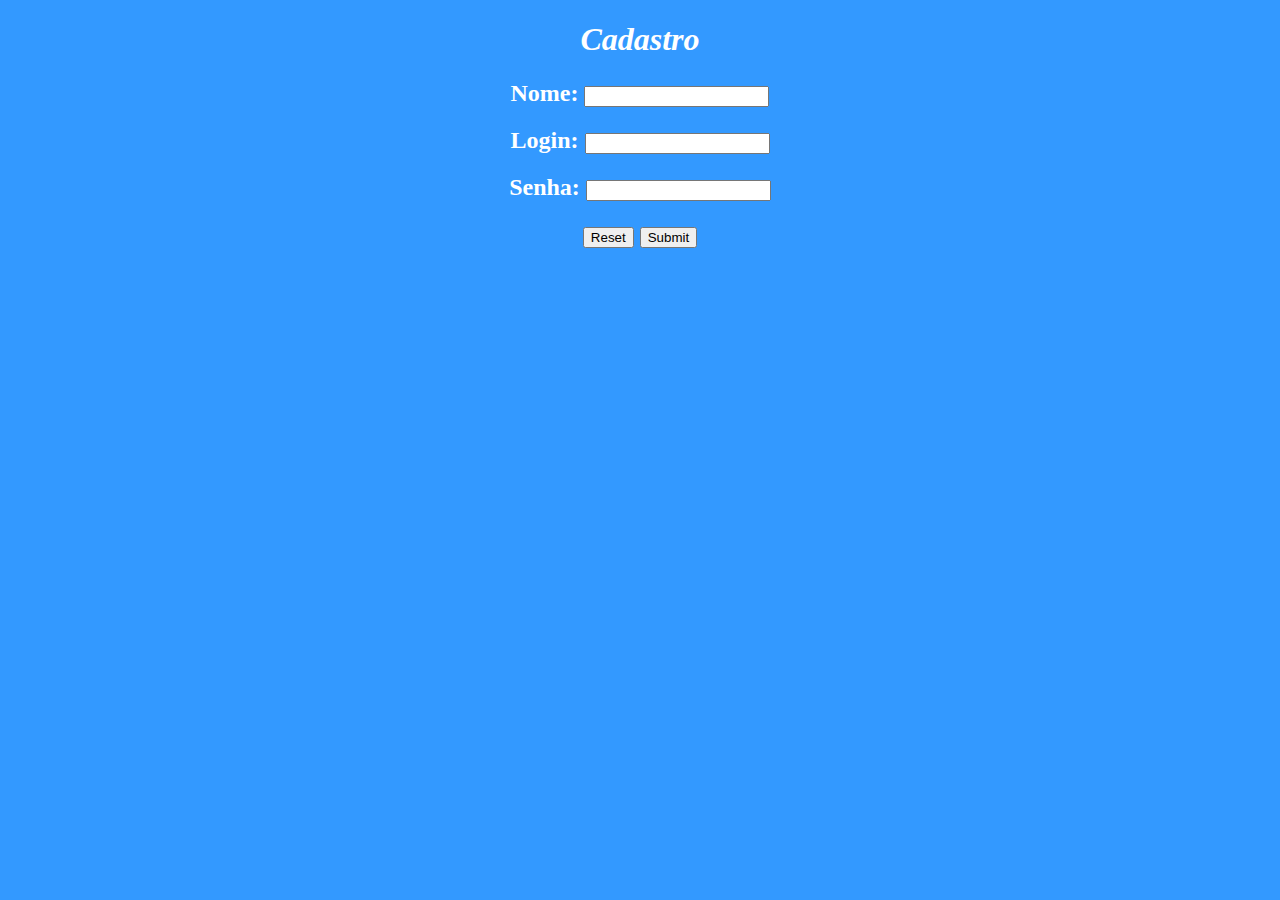
<file: cadastro.html>
<!DOCTYPE html>
<html lang="en">
<head>
    <meta charset="UTF-8">
    <meta http-equiv="X-UA-Compatible" content="IE=edge">
    <meta name="viewport" content="width=device-width, initial-scale=1.0">
    <title>Cadastro - App Anime</title>

    <link rel="stylesheet" href="shared.css">
    <link rel="stylesheet" href="cadastro.css">
</head>
<body>
    <form>
        <h1>Cadastro</h1>
        <h2>
            <label>Nome:</label>
            <input type="text" name="nome" id="">
        </h2>
        <h2>
            <label>Login:</label>
            <input type="text" name="email" id="">
        </h2>
        <h2>
            <label>Senha:</label>            
            <input type="password" name="senha" id=""></input>            
        </h2>
        <h2>
            <input type="reset">
            <input type="submit">
        </h2>
    </form>
</body>
</html>
</file>
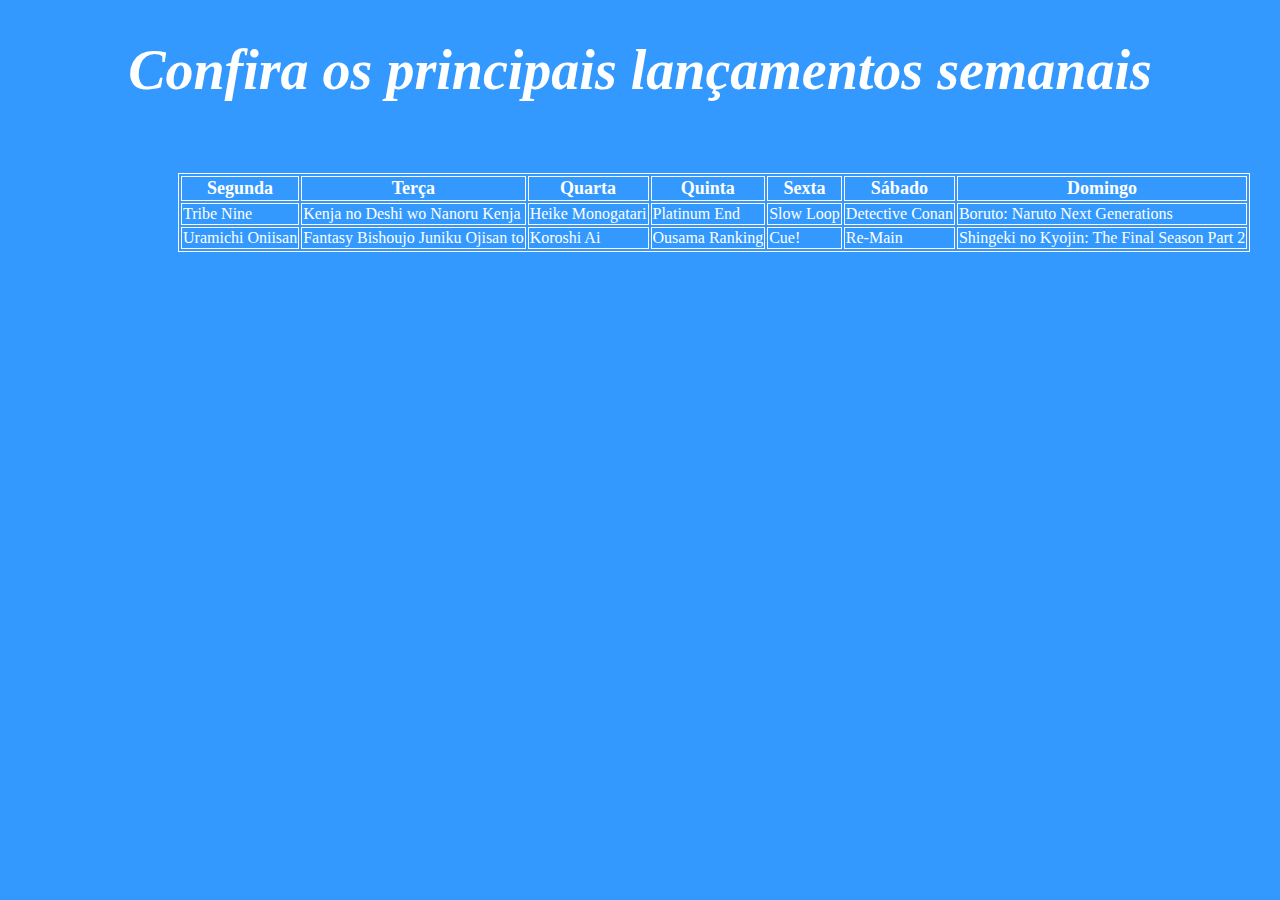
<file: calendario.html>
<!DOCTYPE html>
<html lang="en">
<head>
    <meta charset="UTF-8">
    <meta http-equiv="X-UA-Compatible" content="IE=edge">
    <meta name="viewport" content="width=device-width, initial-scale=1.0">
    <link rel="stylesheet" href="calendario.css">
    <link rel="stylesheet" href="shared.css">
    <title>Calendário - App Anime</title>
</head>
<body>
    <h1 class="alinhado-centro titulo-principal" align="center"><i>Confira os principais lançamentos semanais</i></h1><br/>    
    
    <p>
        <table class="borda-tabela">      
            
            <th>Segunda</th>
            <th>Terça</th>
            <th>Quarta</th>
            <th>Quinta</th>
            <th>Sexta</th>
            <th>Sábado</th>
            <th>Domingo</th>

            <tr>
                
                <td>Tribe Nine</td>
                <td>Kenja no Deshi wo Nanoru Kenja</td>
                <td>Heike Monogatari</td>
                <td>Platinum End</td>
                <td>Slow Loop</td>
                <td>Detective Conan</td>
                <td>Boruto: Naruto Next Generations</td>
            </tr>
            <tr>
                <td>Uramichi Oniisan</td>
                <td>Fantasy Bishoujo Juniku Ojisan to</td>
                <td>Koroshi Ai</td>
                <td>Ousama Ranking</td>
                <td>Cue!</td>
                <td>Re-Main</td>
                <td>Shingeki no Kyojin: The Final Season Part 2</td>
            </tr>
        </table><br/>       
    </p>
    
</body>
</html>
</file>
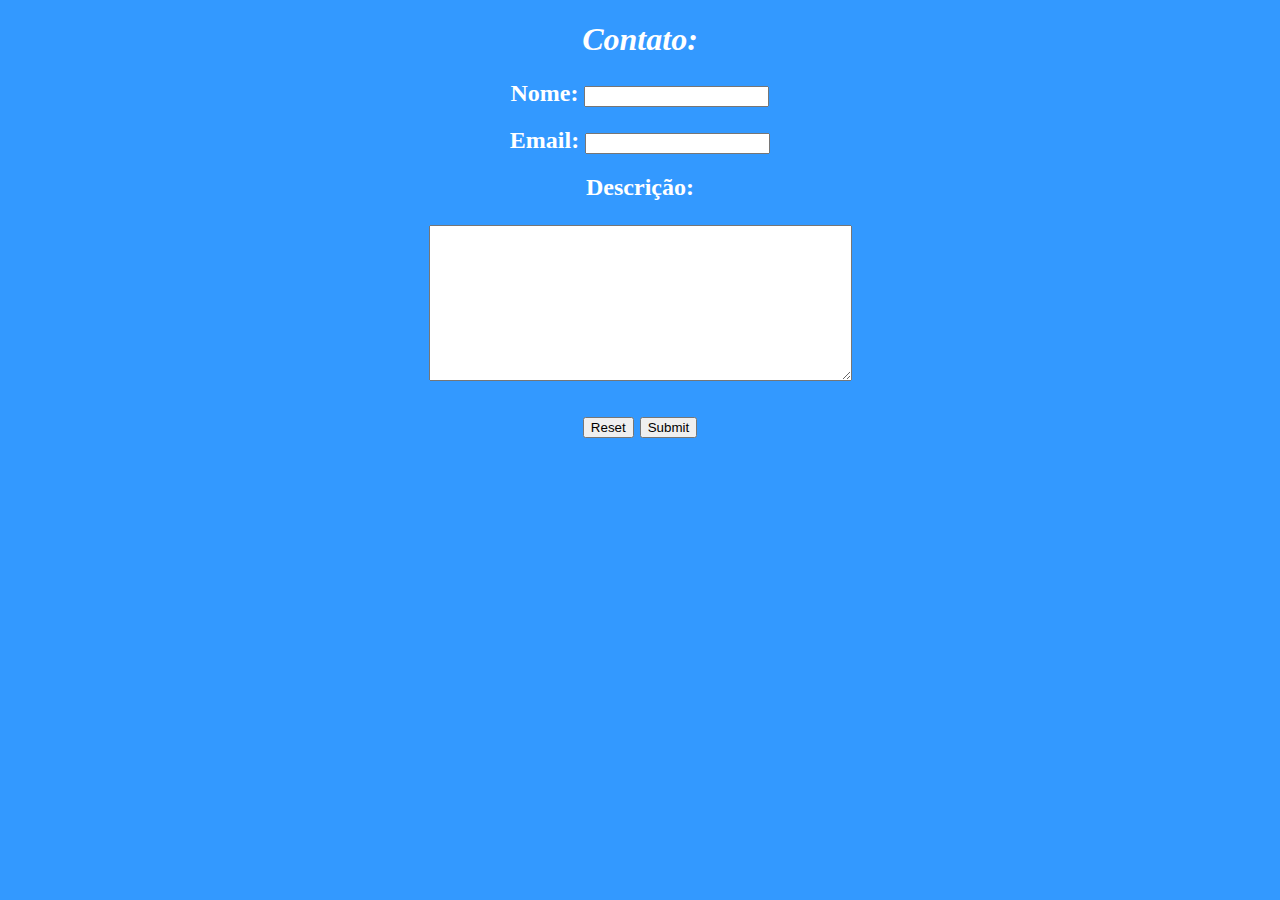
<file: contato.html>
<!DOCTYPE html>
<html lang="en">
<head>
    <meta charset="UTF-8">
    <meta http-equiv="X-UA-Compatible" content="IE=edge">
    <meta name="viewport" content="width=device-width, initial-scale=1.0">
    <title>Contato - App Anime</title>
    <link rel="stylesheet" href="shared.css">
    <link rel="stylesheet" href="contato.css">
</head>
<body>
    <form>
        <h1>Contato:</h1>
        <h2>
            <label>Nome:</label>
            <input type="text" name="nome" id="">
        </h2>
        <h2>
            <label">Email:</label>
            <input type="text" name="email" id="">
        </h2>
        <h2>
            <label>Descrição:</label>
            <p>
            <textarea name="descricao" id="" cols="50" rows="10"></textarea>
            </p>
        </h2>
        <h2>
            <input type="reset">
            <input type="submit">
        </h2>
    </form>

</body>
</html>
</file>
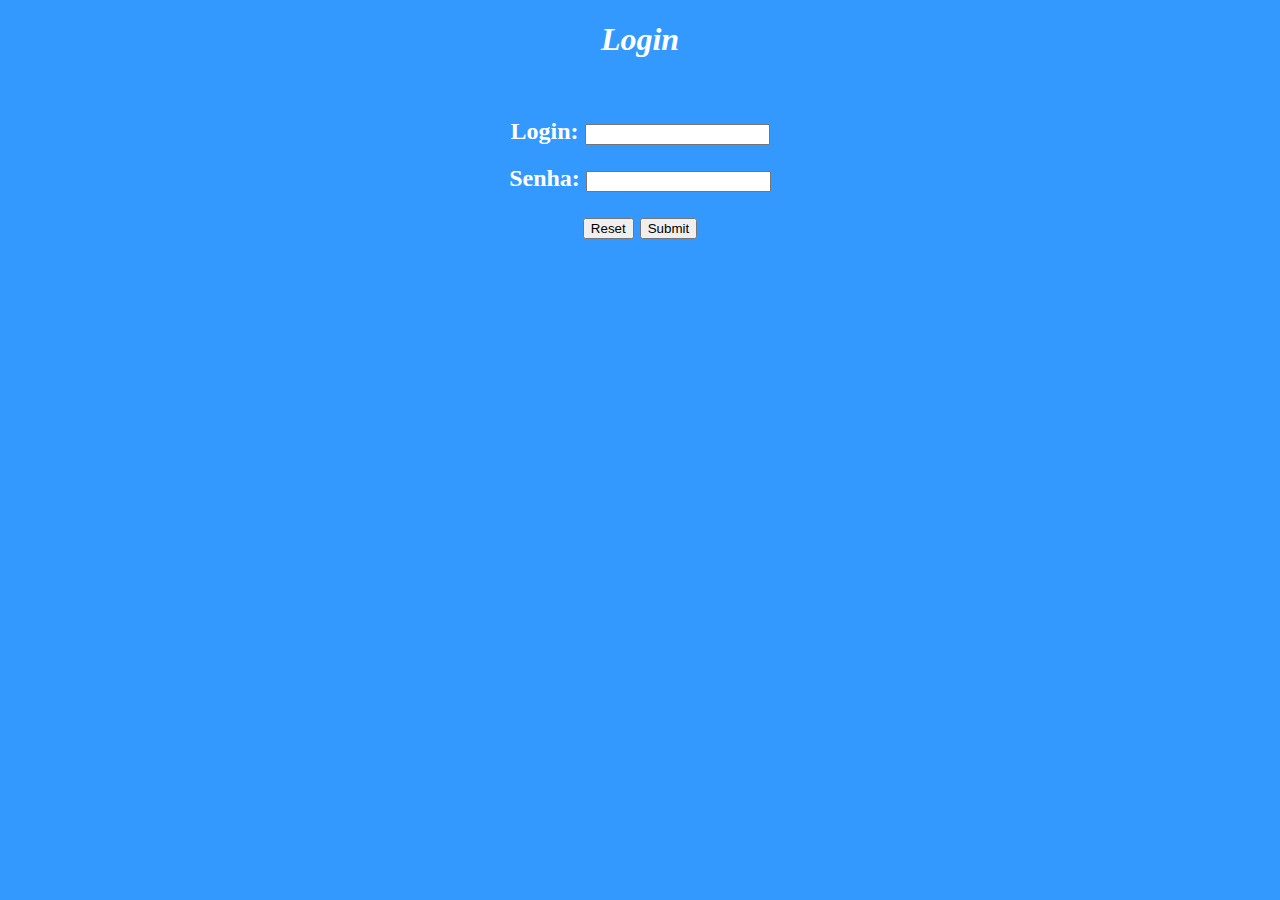
<file: login.html>
<!DOCTYPE html>
<html lang="en">
<head>
    <meta charset="UTF-8">
    <meta http-equiv="X-UA-Compatible" content="IE=edge">
    <meta name="viewport" content="width=device-width, initial-scale=1.0">
    <title>Login - App Anime</title>

    <link rel="stylesheet" href="shared.css">
    <link rel="stylesheet" href="login.css">
</head>
<body>

    <form>
        <h1>Login</h1><br/>
        <h2>
            <label>Login:</label>
            <input type="text" name="login" id="">
        </h2>
        <h2>  
            <label>Senha:</label>
            <input type="password" name="senha" id="">
        <h2>
        <input type="reset">
        <input type="submit">
        </h2>
    </form>
    
</body>
</html>
</file>
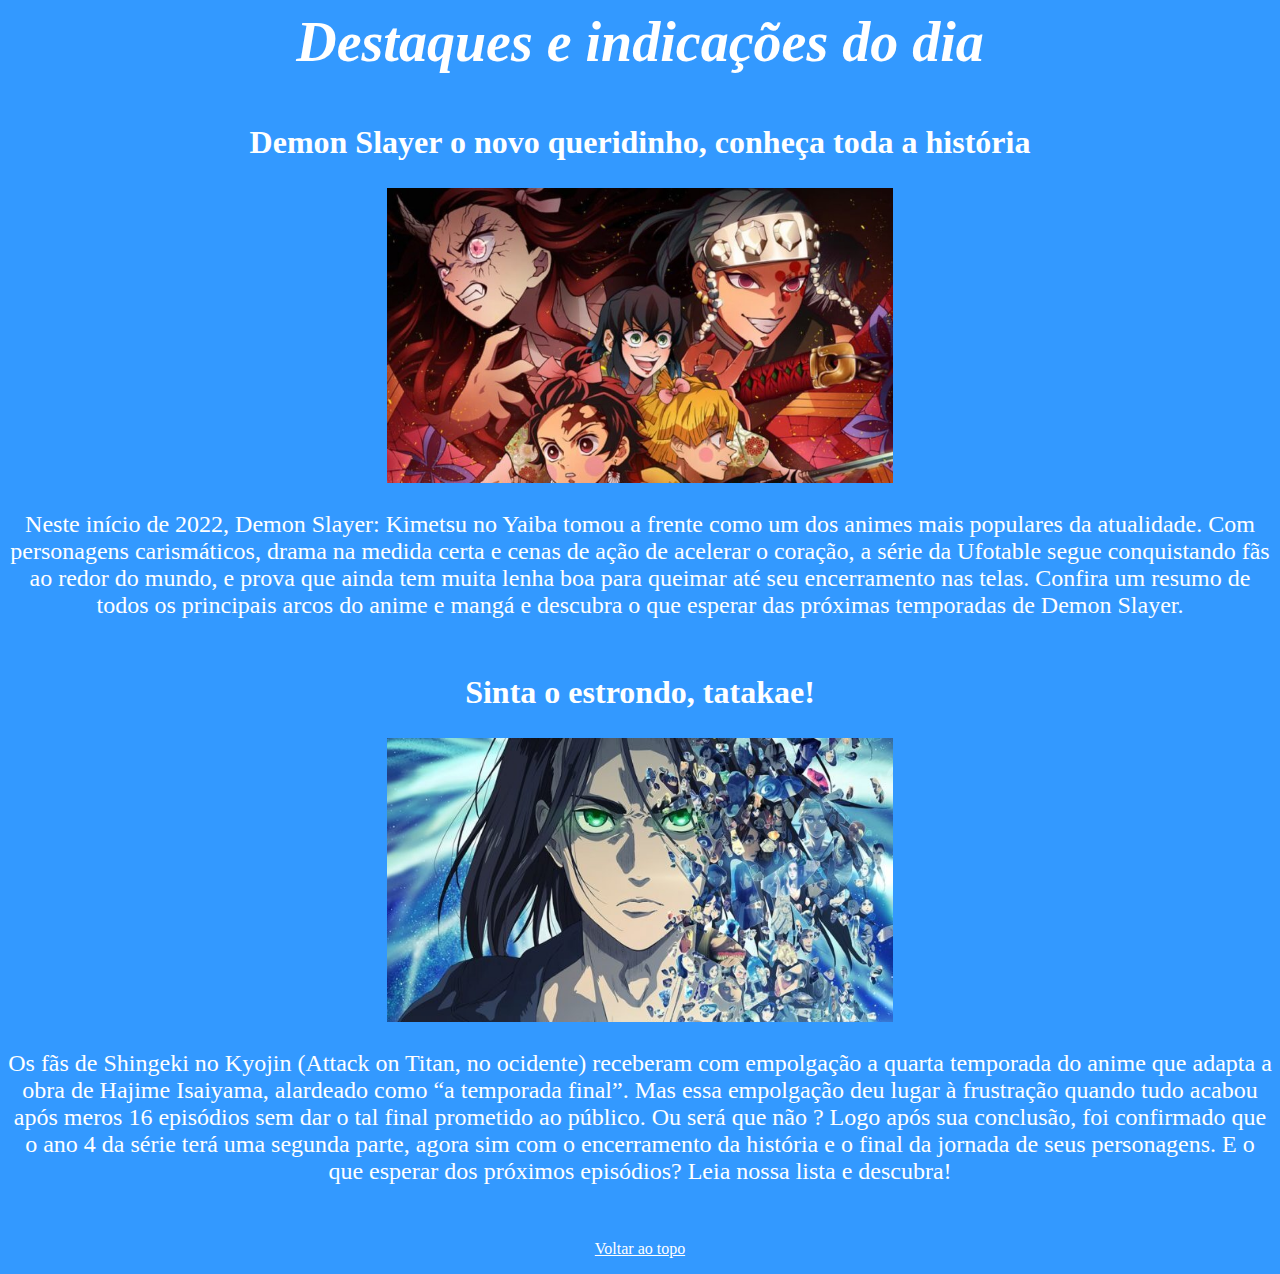
<file: principal.html>
<!DOCTYPE html>
<html lang="en">

<head>
    <meta charset="UTF-8">
    <meta http-equiv="X-UA-Compatible" content="IE=edge">
    <meta name="viewport" content="width=device-width, initial-scale=1.0">
    <link rel="stylesheet" href="principal.css">
    <link rel="stylesheet" href="shared.css">
    <title>App Anime</title>
</head>

<body>
    <div class="alinhado-centro">
        <h1 id="titulo-principal">Destaques e indicações do dia</h1>

        <div class="materia">
            <h2 id="titulo-noticias">Demon Slayer o novo queridinho, conheça toda a história</h2>
            <p><img src="imagens/demonslayer.jpg"></p>
            <p class="noticia">
                Neste início de 2022, Demon Slayer: Kimetsu no Yaiba tomou a frente como um
                dos animes mais populares da atualidade. Com personagens carismáticos, drama
                na medida certa e cenas de ação de acelerar o coração, a série da Ufotable
                segue conquistando fãs ao redor do mundo, e prova que ainda tem muita lenha boa
                para queimar até seu encerramento nas telas.
                Confira um resumo de todos os principais arcos do anime e mangá e descubra
                o que esperar das próximas temporadas de Demon Slayer.
            </p>
        </div>

        <div class="materia">
            <h2 id="titulo-noticias">Sinta o estrondo, tatakae!</h2>
            <p><img src="imagens/shingeki.jpg"></p>
            <p class="noticia">
                Os fãs de Shingeki no Kyojin (Attack on Titan, no ocidente) receberam com empolgação a quarta temporada
                do anime que
                adapta a obra de Hajime Isaiyama, alardeado como “a temporada final”. Mas essa empolgação deu lugar à
                frustração quando
                tudo acabou após meros 16 episódios sem dar o tal final prometido ao público. Ou será que não ?
                Logo após sua conclusão, foi confirmado que o ano 4 da série terá uma segunda parte, agora sim com o
                encerramento da
                história e o final da jornada de seus personagens. E o que esperar dos próximos episódios?
                Leia nossa lista e descubra!
            </p>
        </div>
        <p><a href="#titulo-principal">Voltar ao topo</a></p>
    </div>
</body>

</html>
</file>
<file: shared.css>
body {
    background-color: #3399FF;
    color: white;
}

.alinhado-centro {
    text-align: center;
}
</file>
<file: cadastro.css>
h1,h2{
    text-align: center;
    color: white;

}
h1{
size: 7px;
font-style: italic;
}

h2{
size: 5px;
}
</file>
<file: calendario.css>
.titulo-principal {
    color: white;
    font-size: 7ch;
    font-style: italic;  
}

table {
    margin-left: 170px;        
}

table,th,tr,td {
    border: 1px solid white;
}

th, td {
    color: white;
}

th {
    font-size: 18px;
}

td {
    font-size: 16px;
}
</file>
<file: contato.css>
h1,h2{
    text-align: center;
    color: white;

}
h1{
size: 7px;
font-style: italic;
}

h2{
size: 5px;
}
</file>
<file: login.css>
h1,h2{
    text-align: center;
    color: white;
}
h1{
size: 7px;
font-style: italic;
}

h2{
size: 5px;
}
</file>
<file: principal.css>
body{
    color: white;
}

img {
    width: 40%;
}

.noticia {
    font-size: 3ch;
}

.materia {
    margin-bottom: 55px;
}

#titulo-principal {
    margin-top: 10px;
    margin-bottom: 50px;
    font-size: 7ch;
    font-style: italic;    
}

#titulo-noticias {
    font-size: 4ch;    
}

a {
    color: white;
    font-size: 2ch;
}
</file>
